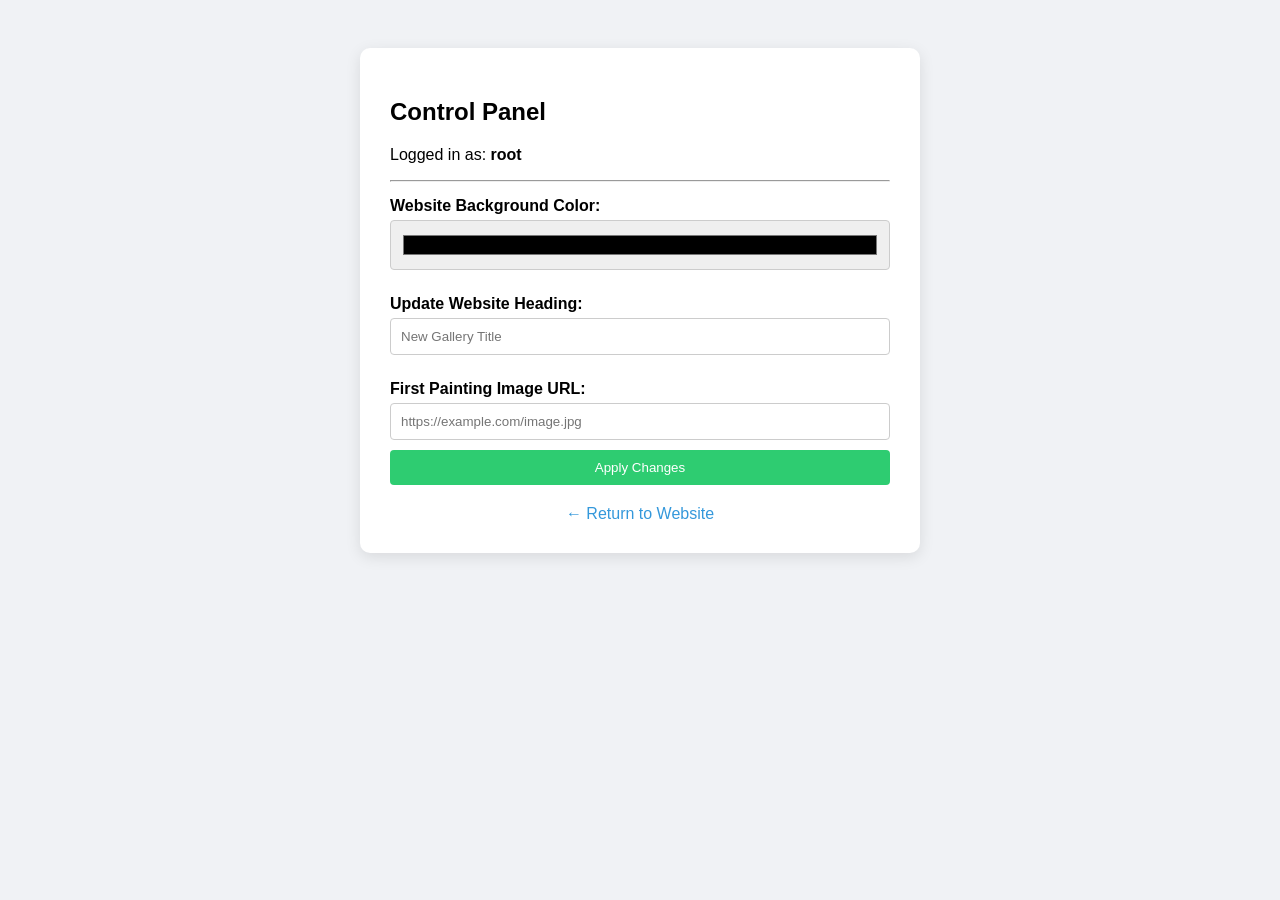
<file: public/dashboard.html>
<!DOCTYPE html>
<html lang="en">
<head>
    <meta charset="UTF-8">
    <title>Dashboard</title>
    <style>
        body { font-family: sans-serif; padding: 40px; background: #f0f2f5; }
        .card { background: white; padding: 30px; border-radius: 10px; max-width: 500px; margin: auto; box-shadow: 0 4px 15px rgba(0,0,0,0.1); }
        label { display: block; margin: 15px 0 5px; font-weight: bold; }
        input { width: 100%; padding: 10px; margin-bottom: 10px; border: 1px solid #ccc; border-radius: 4px; box-sizing: border-box; }
        button { background: #2ecc71; color: white; border: none; padding: 10px 20px; border-radius: 4px; cursor: pointer; width: 100%; }
        .back-link { display: block; text-align: center; margin-top: 20px; text-decoration: none; color: #3498db; }
    </style>
</head>
<body>

<div class="card">
    <h2>Control Panel</h2>
    <p>Logged in as: <strong>root</strong></p>
    <hr>
    
    <label>Website Background Color:</label>
    <input type="color" id="bgInput" style="height: 50px;">
    
    <label>Update Website Heading:</label>
    <input type="text" id="titleInput" placeholder="New Gallery Title">
    
    <label>First Painting Image URL:</label>
    <input type="text" id="imgInput" placeholder="https://example.com/image.jpg">
    
    <button onclick="saveChanges()">Apply Changes</button>
    <a href="index.html" class="back-link">← Return to Website</a>
</div>

<script>
    function saveChanges() {
        const bg = document.getElementById('bgInput').value;
        const title = document.getElementById('titleInput').value;
        const img = document.getElementById('imgInput').value;

        if(bg) localStorage.setItem('siteBg', bg);
        if(title) localStorage.setItem('siteTitle', title);
        if(img) localStorage.setItem('paint1', img);

        alert("Site updated successfully!");
    }
</script>

</body>
</html>
</file>
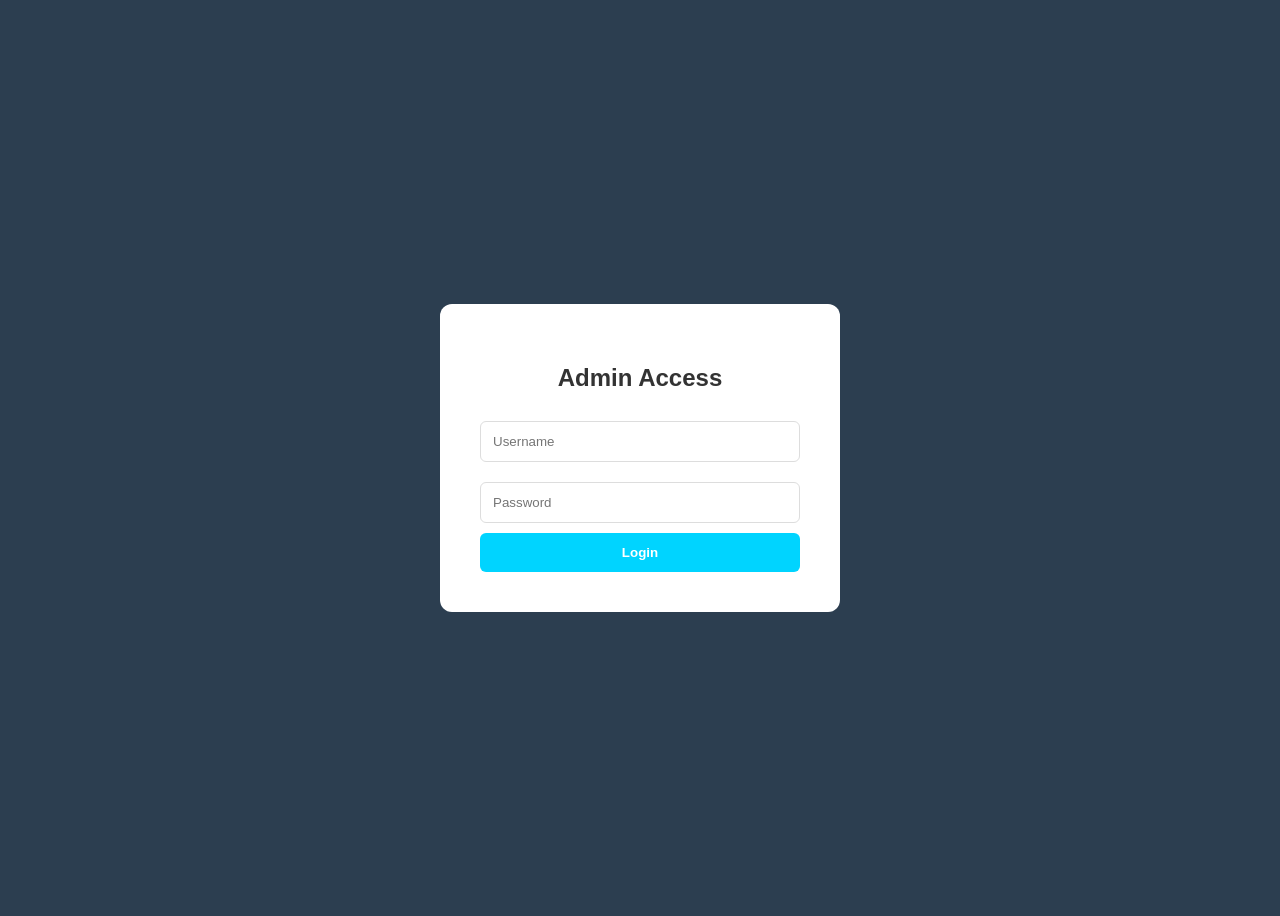
<file: public/login.html>
<!DOCTYPE html>
<html lang="en">
<head>
    <meta charset="UTF-8">
    <title>Admin Login</title>
    <style>
        body { font-family: sans-serif; display: flex; justify-content: center; align-items: center; height: 100vh; background: #2c3e50; color: white; }
        .login-box { background: #fff; color: #333; padding: 40px; border-radius: 12px; width: 320px; text-align: center; }
        input { width: 100%; padding: 12px; margin: 10px 0; border: 1px solid #ddd; border-radius: 6px; box-sizing: border-box; }
        button { width: 100%; padding: 12px; background: #00d4ff; border: none; color: white; font-weight: bold; cursor: pointer; border-radius: 6px; }
        #error-msg { color: #e74c3c; font-weight: bold; margin-bottom: 15px; font-size: 0.9rem; }
    </style>
</head>
<body>

<div class="login-box">
    <h2>Admin Access</h2>
    <div id="error-msg"></div>
    <input type="text" id="user" placeholder="Username">
    <input type="password" id="pass" placeholder="Password">
    <button onclick="handleLogin()">Login</button>
</div>

<script>
    function handleLogin() {
        const u = document.getElementById('user').value;
        const p = document.getElementById('pass').value;
        const err = document.getElementById('error-msg');

        if (u === "root" && p === "root") {
            window.location.href = "dashboard.html";
        } else {
            err.innerText = "Invalid username or password!";
        }
    }
</script>

</body>
</html>
</file>
